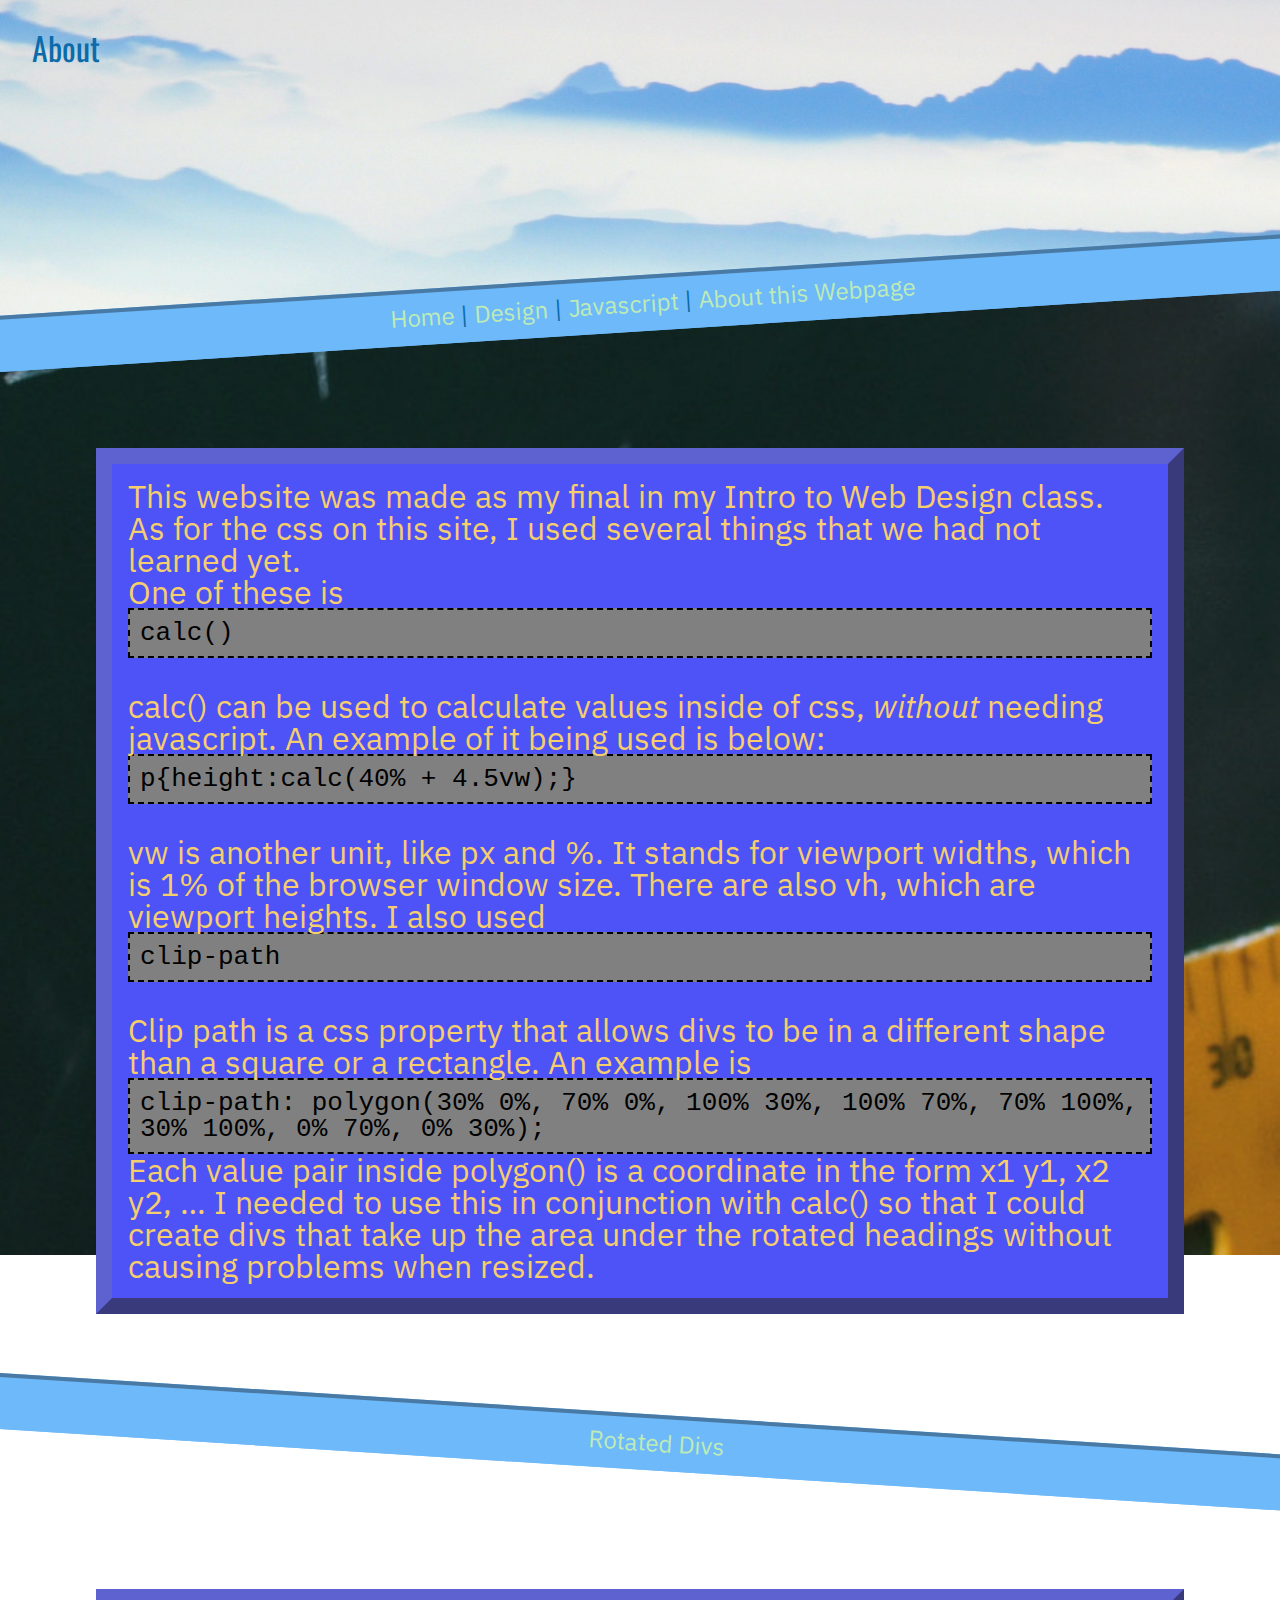
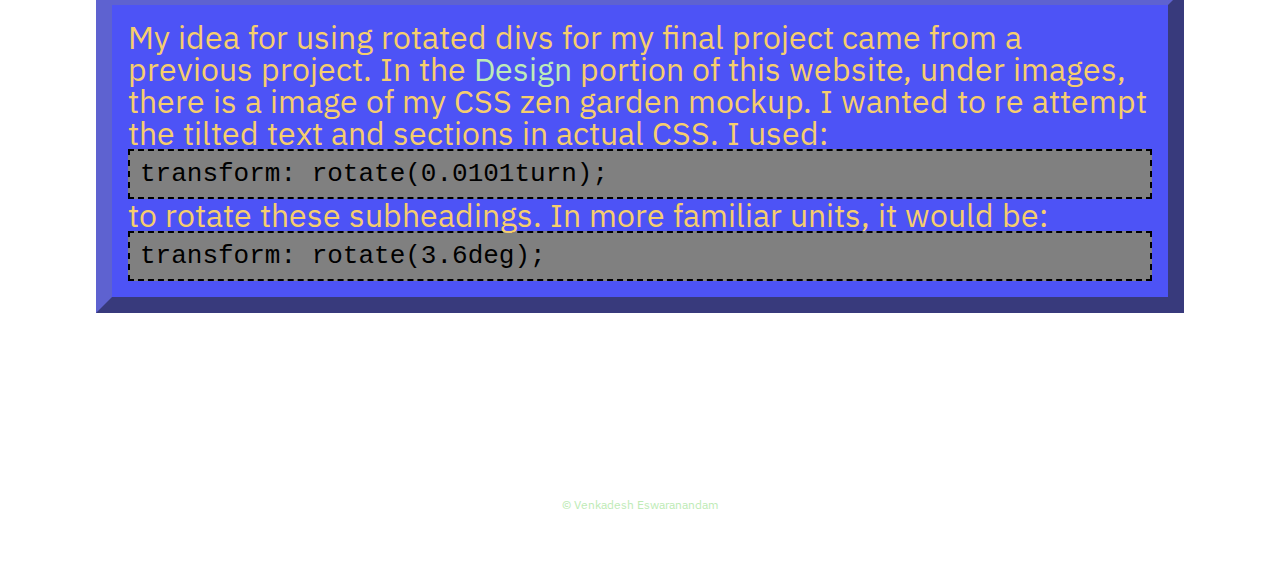
<file: about.html>
<!DOCTYPE html>
<html>
<head>
	<title>A Moving Image</title>
	<link rel="stylesheet" type="text/css" href="css/reset.css">
	<link rel="stylesheet" type="text/css" href="css/index.css">
	<style>
		@import url('https://fonts.googleapis.com/css?family=Great+Vibes|Oswald&display=swap');

		code.language-js{
			/* word-break: break-all; */
			font-size: medium;
		}
		.background#one{
			clip-path: polygon(0 6.5vw, 100% 0, 100% 100%, 0% 100%);
		}
		footer{
			position: relative;
			top:calc(-20% - 13vw)
		}
	</style>
</head>
<body>
	<div class="hero">
		<h1>About</h1>
	</div>
<div class="midline">
		<div class="x" id="up" style="color: rgb(12, 107, 170);">
			<a href="index.html">Home</a> | 
			<a href="design.html">Design</a> |
			<a href="javascript.html">Javascript</a> |
			<a href="about.html">About this Webpage</a>
		</div>
	</div>

	<div class="background" style="background-image: url('images/calc.jpg');" id="one">
		<div class="textbox">
			This website was made as my final in my Intro to Web Design class.<br>
			As for the css on this site, I used several things that we had not learned yet.<br>
			One of these is <code>calc()</code><br>
			calc() can be used to calculate values inside of css, <em>without</em> needing javascript. An example of it being used is below:<br>
			<code>p{height:calc(40% + 4.5vw);}</code><br>
			vw is another unit, like px and %. It stands for viewport widths, which is 1% of the browser window size. There are also vh, which are viewport heights. I also used <code>clip-path</code> 
			<br>Clip path is a css property that allows divs to be in a different shape than a square or a rectangle. An example is <code>clip-path: polygon(30% 0%, 70% 0%, 100% 30%, 100% 70%, 70% 100%, 30% 100%, 0% 70%, 0% 30%);</code> Each value pair inside polygon() is a coordinate in the form x1 y1, x2 y2, … I needed to use this in conjunction with calc() so that I could create divs that take up the area under the rotated headings without causing problems when resized.
		</div>
	</div>
	<div class="midline" id="two">
		<div class="x" id="down"> Rotated Divs</div>
	</div>
	<div class="background" id="two" style="background-image: url('images/code.jpg'); clip-path: polygon(0 0, 100% 6.5vw, 100% 100%, 0% 100%); padding-bottom: 20%;">
		<div class="textbox">
			My idea for using rotated divs for my final project came from a previous project. In the <a href="design.html"> Design </a> portion of this website, under images, there is a image of my CSS zen garden mockup. I wanted to re attempt the tilted text and sections in actual CSS. I used:
<code>
transform: rotate(0.0101turn);
</code>
to rotate these subheadings. In more familiar units, it would be:
<code>
 transform: rotate(3.6deg); 
</code>
		</div>
	</div>
	<footer style="top:calc(-50% - 13vw)">
		&copy; Venkadesh Eswaranandam
	</footer>
</body>
<script src="jquery-3.6.4.min.js"></script>
<script>
	$(document).ready(function(){
    var eBottom = $("footer").offset().top + 50 - $(window).height();
    $(document).on("scroll", function(e){
        var windowScrollTop = $(window).scrollTop();
        if(windowScrollTop > eBottom){
            $(document).scrollTop(eBottom);
        }
    });
});
</script>
</html>
</file>
<file: css/index.css>
/*--Main page things---*/
@import url('https://fonts.googleapis.com/css?family=IBM+Plex+Sans&display=swap');

html{
	height: 100%;
	width:100%;
}
body{
	font-family: 'IBM Plex Sans', Sans-serif;
	height: 100%;
	width:100%;
	overflow-x: hidden;
}
footer{
	text-align: center;
	/* clear: both; */
	width: 100%;
	color: #beebb6; 
	font-size: 12px; 
	padding-top: 20px;
	position: relative;
	top: calc(-80% - 13vw);

}

/*--text styleling--*/
a:hover{
	background-color:#49c53e  ;
}
a{
	text-decoration: none;
	color: #beebb6;
}
sub{
	color: #7c8322;
	font-size: 0.2em;
}
em{
	font-style: italic;
}

/* --index.html exclusives-- */
.hero{
	width:100%;
	height: 20em;
	clip-path: polygon(
		0 0,
		100% 0%,
		100% calc(100% - 6.5vw), 
		0 100%);
}
h1{
	font-size: 2em;
	padding: 1em;
	color: rgb(12, 107, 170);
	font-family: 'Oswald', sans-serif;
}

/*--Background--*/
.background{
	width:100%;
	height: auto;
	padding-top: calc(6.5vw + 10%);
	padding-bottom: calc(6.5vw + 5%);
	/*height: 30em;*/
	background: #084aa0 fixed 100% 100%;
	clip-path: polygon(
		0 6.5vw,
		100% 0%,
		100% 100%, 
		0 calc(100% - 6.5vw));
	position: relative;
	top: calc(-20% - 6.5vw);
}

/*These overrides exist because of shortcomings in the handleing of rotated divs*/
.background#one{
	top: calc(-20% - 6.5vw);
}
.background#two{
	top:calc(-20% - 13vw);
}
.background#three{
	top:calc(-60% - 19.5vw);
}


/*--X elements--*/
.x{
	font-size: 1.5em;
	width: 110%;
	padding: 0.5em;
	position: relative;
	left: -5%;
	background-color: rgb(110,185,249);
	margin: auto;
	transform-origin:bottom left;
	text-align: center;
	color:  #beebb6;
	border:4px inset rgb(110,185,249);
}
.x#down{
	transform: rotate(0.0101turn);
}
.x#up{
	transform: rotate(-0.0101turn);
	
}
.midline{
	width: 100%;
	height: 20%;
	/*top: -1.4%;*/
	position: relative;
	z-index: 2;
}

/*--Textboxes--*/
.textbox{
	margin: 0;
	position: absolute;
	width: 80%;
	background-color: rgb(77, 83, 246);
	position: relative;
	top: 20%;
	padding: 0.5em;
	overflow: auto;
	margin: auto;
	color: rgb(246, 206, 109);
	/*/*/
	font-size: 2em;
	border:0.5em outset rgb(94, 98, 208);
}

/* --images--*/
img, iframe{
	width: 100%;
}
code{
	background-color: gray;
	color: black;
	display: block;
	padding: 10px;
	border: 2px dashed black;
	font-family: monospace;
}

/*--backgrounds and specific overides--*/
.hero{
	background: url(../images/background1.jpg) no-repeat fixed; 
	background-size: 100%;
}
.background#one{
	background: url(../images/background2.jpg) no-repeat fixed center padding-box; 
	background-size: 100%;
}
.background#two{
	top:calc(-40% - 13vw);
	clip-path: polygon(0 0, 100% 6.5vw, 100% calc(100% - 6.5vw), 0% 100%);
	background: url(../images/background3.jpg) no-repeat fixed center padding-box;
	background-size: 100%;
}
.background#three{
	top:calc(-60% - 19.5vw);
	clip-path: polygon(0 6.5vw, 100% 0, 100% 100%, 0% 100%);
	
	background-size: 100%;
}
/*These overrides exist because of shortcomings in the handleing of rotated divs*/
.midline#one{
	top:0;
}
.midline#two{
	top:calc(-21% - 13vw);
}
.midline#three{
	top:calc(-40% - 13vw);
}
.textbox#hearo{
	font-family: 'Great Vibes', cursive; 
	font-size: 2em; 
	color:#172049; 
}

/*--media querries--*/
@media only screen and (max-width: 400px) {
	.textbox#hearo{
		font-size: 1.2em;
	}
	.textbox{
		font-size: 1em;
		top: 13vw;
	}
}
</file>
